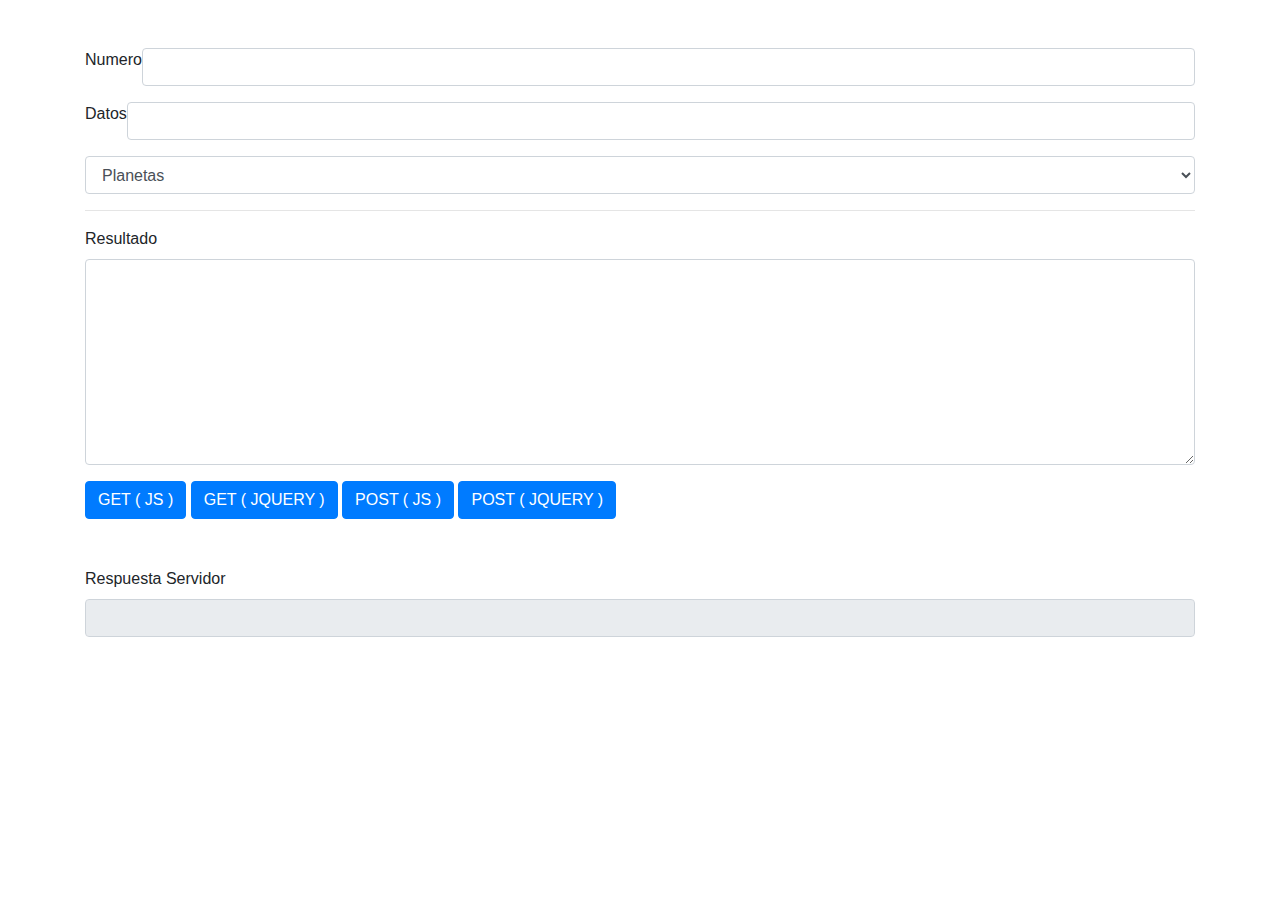
<file: Ajax/ajax/index.html>
<!DOCTYPE html>
<html lang="en" dir="ltr">
  <head>
    <meta charset="utf-8">
    <title>Ajax01</title>
    <link rel="stylesheet" href="https://stackpath.bootstrapcdn.com/bootstrap/4.4.1/css/bootstrap.min.css" integrity="sha384-Vkoo8x4CGsO3+Hhxv8T/Q5PaXtkKtu6ug5TOeNV6gBiFeWPGFN9MuhOf23Q9Ifjh" crossorigin="anonymous">
    <script src="js\jquery-3.4.1.min.js"></script>
    <script src="https://cdn.jsdelivr.net/npm/popper.js@1.16.0/dist/umd/popper.min.js" integrity="sha384-Q6E9RHvbIyZFJoft+2mJbHaEWldlvI9IOYy5n3zV9zzTtmI3UksdQRVvoxMfooAo" crossorigin="anonymous"></script>
    <script src="https://stackpath.bootstrapcdn.com/bootstrap/4.4.1/js/bootstrap.min.js" integrity="sha384-wfSDF2E50Y2D1uUdj0O3uMBJnjuUD4Ih7YwaYd1iqfktj0Uod8GCExl3Og8ifwB6" crossorigin="anonymous"></script>
    <link rel="icon" href="img/star_wars_logo.png" type="image/gif">
    <link rel="stylesheet" href="style.css">
  </head>
  <body>
    <div class="container mt-5">
      <form>
        <div class="form-group d-flex">
          <label for="exampleInputEmail1">Numero</label>
          <input type="number" class="form-control" id="TextNumber">
        </div>
        <div class="form-group d-flex">
          <label for="exampleInputPassword1">Datos</label>
          <input type="text" class="form-control" id="TextData">
        </div>
        <div class="form-group">
          <select class="form-control" id="TypeSelector">
            <option value="planets">Planetas</option>
            <option value="people">Personajes</option>
            <option value="starships">Naves</option>
          </select>
        </div>
        <hr>
        <label>Resultado</label>
        <div class="form-group">
          <textarea class="form-control" id="resultado" rows="8"></textarea>
        </div>
        <button type="button"  class="btn btn-primary" name="button" id="boton">GET ( JS )</button>
        <button type="button"  class="btn btn-primary" name="button" id="boton2">GET ( JQUERY )</button>
        <button type="button" class="btn btn-primary" id="boton3">POST ( JS )</button>
        <button type="button" class="btn btn-primary" id="boton4">POST ( JQUERY )</button>
      </form>
    </div>
    <div class="container mt-5">
      <label>Respuesta Servidor</label><input type="text" class="form-control" id="peticion" readonly>
    </div>
    <div class="mt-5">
      <table class="table">
        <thead>
          <tr class="cabesa">
          </tr>
        </thead>
        <tbody class="cuerpaso">
        </tbody>
      </table>
    </div>
    <div class="overlay"><img class="loading" src="img\giphy.gif" alt="loading"></div>
    <script>
      $(document).ready(function(){
        //LLAMADA GET AJAX CON JS
        $('#boton').click(function(){
          var textarea = document.getElementById("resultado");
          var selector = document.getElementById("TypeSelector");
          var tipo = selector.options[selector.selectedIndex].value;
          var numero = document.getElementById('TextNumber').value;
          var datos = document.getElementById('TextData').value;
          var loading = document.getElementsByClassName('overlay');
          var td = document.createElement("td");
          var tr = document.createElement("tr");
          var url = 'https://swapi.co/api/'+tipo+'/'+numero;
          var request = new XMLHttpRequest();
          var texto ='';
          var texto2 ='';
          $(loading).css('visibility', 'visible');
          //definimos el tipo de petición así como la url
          request.open('GET', url, true);
          request.onload = function(){
            //almacenamos JSON
            var data = JSON.parse(this.response);
            //En caso de que la petición sea correcta
            if(request.status >= 200 && request.status < 400){
              $(loading).css('visibility', 'hidden');
              if ($('.cabesa').children().length === 0) {
                for (var key in data) {
                  $('.cabesa').append('<th scope="col">'+key+'</th>');
                }
              }
              $('.cuerpaso').append(tr);
              console.log(data);
              for (variable in data) {
                if (variable == 'residents') {
                  for (var i = 0; i < data[variable].length; i++){
                    texto = texto + (data[variable][i] + "<br>");
                  }
                  $('.cuerpaso').append('<td>'+texto+'</td>');
                }else if (variable == 'films') {
                  for (var i = 0; i < data[variable].length; i++){
                    texto2 = texto2 + (data[variable][i] + "<br>");
                  }
                  $('.cuerpaso').append('<td>'+texto2+'</td>');
                }else {
                  $('.cuerpaso').append('<td>'+data[variable]+'</td>');
                }
                if (variable == 'url') {
                  $('.cuerpaso').append(tr);
                }
              }
              textarea.value = request.responseText;
              //En cada caso de que la petición contenga algún error
            }else{
              console.log('error');
            }
          }
          request.send();
        });
        //LLAMADA GET AJAX CON JQUERY
        $('#boton2').click(function(){
          var selector = document.getElementById("TypeSelector");
          var tipo = selector.options[selector.selectedIndex].value;
          var numero = document.getElementById('TextNumber').value;
          var datos = document.getElementById('TextData').value;
          var url = 'https://swapi.co/api/'+tipo+'/'+numero;
          var loading = document.getElementsByClassName('overlay');
          $(loading).css('visibility', 'visible');
          $.get(url, function(xhr, status){
            if (status == "success") {
              console.log(xhr.name);
              $(loading).css('visibility', 'hidden');
              $('#resultado').val(xhr.name);
            }
          });
        });
        $('#boton3').click(function(){
          var selector = document.getElementById("TypeSelector");
          var tipo = selector.options[selector.selectedIndex].value;
          var numero = document.getElementById('TextNumber').value;
          var datos = document.getElementById('TextData').value;
          var array = ['Numero:'+numero , 'Tipo:'+tipo , 'Datos:'+datos];
          var url = 'https://my-json-server.typicode.com/typicode/demo/posts';
          var request = new XMLHttpRequest();
          request.open('POST',url,true);
          request.setRequestHeader('Content-Type', 'application/x-www-form-urlencoded');
          request.onreadystatechange = function(){
            //En caso de que la petición sea correcta
            if (this.readyState === XMLHttpRequest.DONE && this.status === 201) {
              //Guardamos la información
              $('#peticion').val('[JS]El envio de datos se ha efectuado Correctamente \n Estado: ' + this.status);
              console.log(JSON.parse(this.responseText));
              $('#resultado').val(JSON.parse(this.responseText));
              //En cada caso de que la petición contenga algún error
            }else{
              document.getElementById('peticion').innerHTML = 'ERROR!: '+ request.status + '|| '+ request.statusText;
            }
          };
          request.send("title= POST-METHOD &body=" + array + "&userId=1");
        });
        $('#boton4').click(function(){
          var selector = document.getElementById("TypeSelector");
          var tipo = selector.options[selector.selectedIndex].value;
          var numero = document.getElementById('TextNumber').value;
          var datos = document.getElementById('TextData').value;
          var url = 'https://my-json-server.typicode.com/typicode/demo/posts';
          $.post(url,{
            title:'POST-METHOD',
            body:'Numero: '+numero+',Tipo: '+tipo+',Datos: '+datos,
            userId:1
          },
          function(data,status){
            console.log('Data:');
            console.log(data);
            console.log('Status: '+ status);
            $('#peticion').val('[JQUERY]El envio de datos se ha efectuado Correctamente \n Estado: ' + status);
            $('#resultado').val(data);
          });
        });
      });
    </script>
  </body>
</html>
</file>
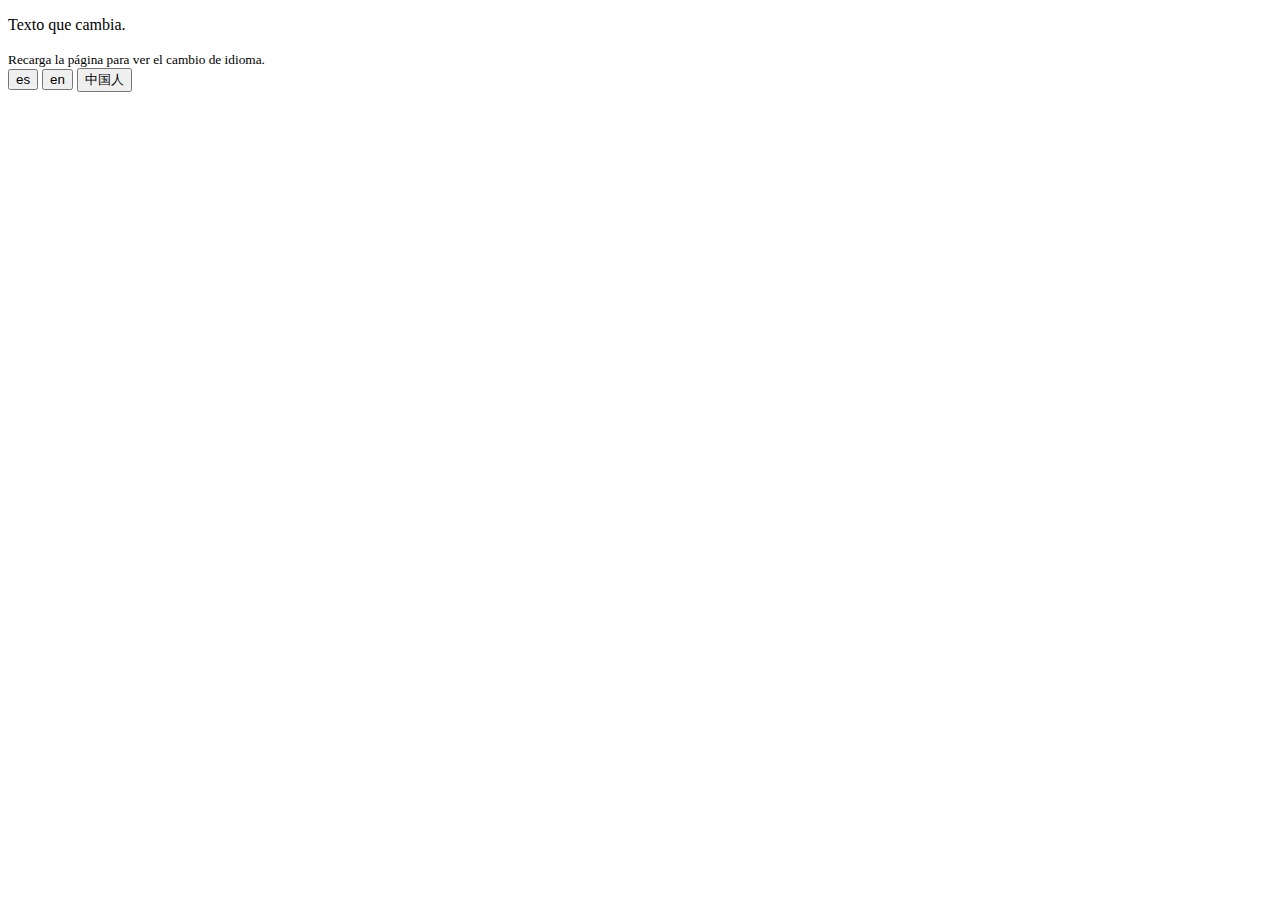
<file: Cookies/COOKIES/index.html>
<!DOCTYPE html>
<html lang="en" dir="ltr">
  <head>
    <meta charset="utf-8">
    <title>Cookies</title>
    <script src="js\jquery-3.4.1.min.js"></script>
  </head>
  <body>
    <p>Texto que cambia.</p>
    <small>Recarga la página para ver el cambio de idioma.</small><br>
    <button type="button" id="button">es</button>
    <button type="button" id="button2">en</button>
    <button type="button" id="button3">中国人</button>
    <script>
      $(document).ready(function(){
        $("#button").click(function(){
          if(typeof(Storage) != "undefined") {
            //almacenar
            localStorage.setItem("nombre", "Español");
            //obtener
            var nombre = localStorage.getItem("nombre");
          } else{
            //no hay soporte
            console.log("Hubo un error inesperado");
          }
        });
        $("#button2").click(function(){
          if(typeof(Storage) != "undefined") {
            //almacenar
            localStorage.setItem("nombre", "Ingles");
            //obtener
            var nombre = localStorage.getItem("nombre");
          } else{
            //no hay soporte
            console.log("Hubo un error inesperado");
          }
        });
        $("#button3").click(function(){
          if(typeof(Storage) != "undefined") {
            //almacenar
            localStorage.setItem("nombre", "Chino");
            //obtener
            var nombre = localStorage.getItem("nombre");
          } else{
            //no hay soporte
            console.log("Hubo un error inesperado");
          }
        });
        if (localStorage.getItem("nombre") === "Español") {
          $("p").text("Texto que cambia.");
          console.log('español');
        }
        if (localStorage.getItem("nombre") === "Ingles") {
          $("p").text("Text that change");
          console.log('ingles');
        }
        if (localStorage.getItem("nombre") === "Chino") {
          $("p").text("文字变化");
          console.log('chino');
        }
      });
    </script>
  </body>
</html>
</file>
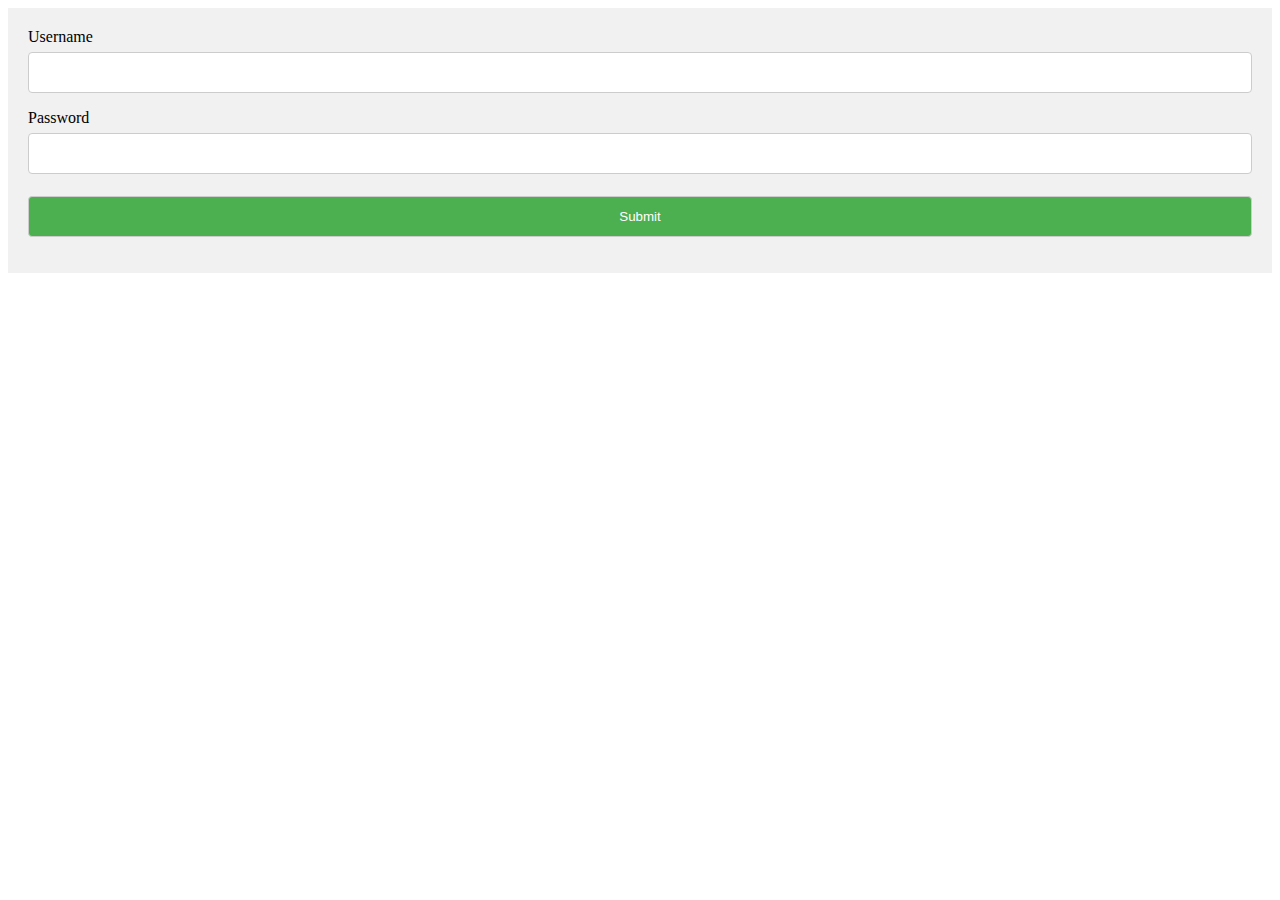
<file: Regex/REGEX_Navidad/index.html>
<!DOCTYPE html>
 <html>
 <head>
   <title></title>
   <link rel="stylesheet" type="text/css" href="css/style.css">
 </head>
 <body>
 <div class="container">
  <form action="index.html">
    <label for="usrname">Username</label>
    <input type="text" id="usrname" name="usrname" required>

    <label for="psw">Password</label>
  	<input type="password" id="psw" name="psw"  title="Seis carácteres y dígitos" required>

    <input type="submit" value="Submit">
  </form>
</div>

<div id="message">
  <h3>La contraseña tiene que ser del siguiente tipo:</h3>
  <p id="numero" class="invalid">Contener un <b>número</b></p>
  <p id="mayus" class="invalid">Contener una <b>Mayúscula</b></p>
  <p id="minus" class="invalid">Contener una <b>Minúscula</b></p>
  <p id="dimension" class="invalid">Contener una longitud de <b>10 carácteres</b></p>
  <p id="especial" class="invalid">La contraseña no puede contener <b>Cracteres especiales</b></p>
  <p class="info">Caracteres Especiales: ` ~ ! # $ ^ & * ( ) _ º ª ¬ | + - = ? ; : ' " , . < > { } [ ] \ /</p>
</div>
 </body>
 </html>
 <script type="text/javascript">
 		var myInput = document.getElementById("psw");
		var numero = document.getElementById("numero");
    var mayus = document.getElementById("mayus");
    var minus = document.getElementById("minus");
    var dimension = document.getElementById("dimension");
    var especial =document.getElementById("especial")

	 	var patronnumero = /[0-9]/g;
    var patroMayus = /[A-Z]/g;
    var patroMinus = /[a-z]/g;
    var patroDimension = /[^.*]{10,}/;
    var patroSpecial = /[`~\!#\$%\^&\*\(\)_ªº¬\|\+\-=\?;\:'",\.<>\{\}\[\]\\\/]/;
		//Cuando el usuario pulsa sobre la contraseña
		myInput.onfocus = function() {
		  document.getElementById("message").style.display = "block";
		}
		// Cuando el usuario pulsa fuera de la contraseña
		myInput.onblur = function() {
		  document.getElementById("message").style.display = "none";
		}
		//Se verifica según teclea
	 	myInput.onkeyup = function() {
	 		//verificamos el patron con la regex de tipo numerico
		  	if(myInput.value.match(patronnumero)) {
		  		//Cambiamos la clase del mensaje
		    	numero.classList.remove("invalid");
		    	numero.classList.add("valid");
		 	} else {
		 		//Cambiamos la clase del mensaje
			    numero.classList.remove("valid");
			    numero.classList.add("invalid");
			}
      if(myInput.value.match(patroMayus)) {
        //Cambiamos la clase del mensaje
        mayus.classList.remove("invalid");
        mayus.classList.add("valid");
      } else {
      //Cambiamos la clase del mensaje
        mayus.classList.remove("valid");
        mayus.classList.add("invalid");
      }
      if(myInput.value.match(patroMinus)) {
        //Cambiamos la clase del mensaje
        minus.classList.remove("invalid");
        minus.classList.add("valid");
      } else {
      //Cambiamos la clase del mensaje
        minus.classList.remove("valid");
        minus.classList.add("invalid");
      }
      if(myInput.value.match(patroDimension)) {
        //Cambiamos la clase del mensaje
        dimension.classList.remove("invalid");
        dimension.classList.add("valid");
      } else {
      //Cambiamos la clase del mensaje
        dimension.classList.remove("valid");
        dimension.classList.add("invalid");
      }
      if(!(myInput.value.match(patroSpecial))) {
        //Cambiamos la clase del mensaje
        especial.classList.remove("invalid");
        especial.classList.add("valid");
        console.log("No hay caracteres especiales")
      } else {
      //Cambiamos la clase del mensaje
        especial.classList.remove("valid");
        especial.classList.add("invalid");
      }
		}
 </script>
</file>
<file: Ajax/ajax/style.css>
.loading{
  position:fixed;
  width: 400px;
  height: 400px;
  top: 0;
  left: 0;
  right: 0;
  bottom: 0;
  margin: auto;
}
.overlay {
  transition: 0.5s;
  position: fixed;
  width: 100%;
  height: 100%;
  top: 0;
  left: 0;
  right: 0;
  bottom: 0;
  background-color: rgba(0,0,0,0.5);
  z-index: 2;
  cursor: pointer;
  visibility: hidden;
}
</file>
<file: Regex/REGEX_Navidad/css/style.css>
/* Style all input fields */
input {
 width: 100%;
 padding: 12px;
 border: 1px solid #ccc;
 border-radius: 4px;
 box-sizing: border-box;
 margin-top: 6px;
 margin-bottom: 16px;
}

/* Style the submit button */
input[type=submit] {
 background-color: #4CAF50;
 color: white;
}

/* Style the container for inputs */
.container {
 background-color: #f1f1f1;
 padding: 20px;
}

/* The message box is shown when the user clicks on the password field */
#message {
 display:none;
 background: #f1f1f1;
 color: #000;
 position: relative;
 padding: 20px;
 margin-top: 10px;
}

#message p {
 padding: 10px 35px;
 font-size: 18px;
}

/* Add a green text color and a checkmark when the requirements are right */
.valid {
 color: green;
}

.valid:before {
 position: relative;
 left: -35px;
}

/* Add a red text color and an "x" icon when the requirements are wrong */
.invalid {
 color: red;
}

.invalid:before {
 position: relative;
 left: -35px;
}

.info{
  color: blue;
}
</file>
